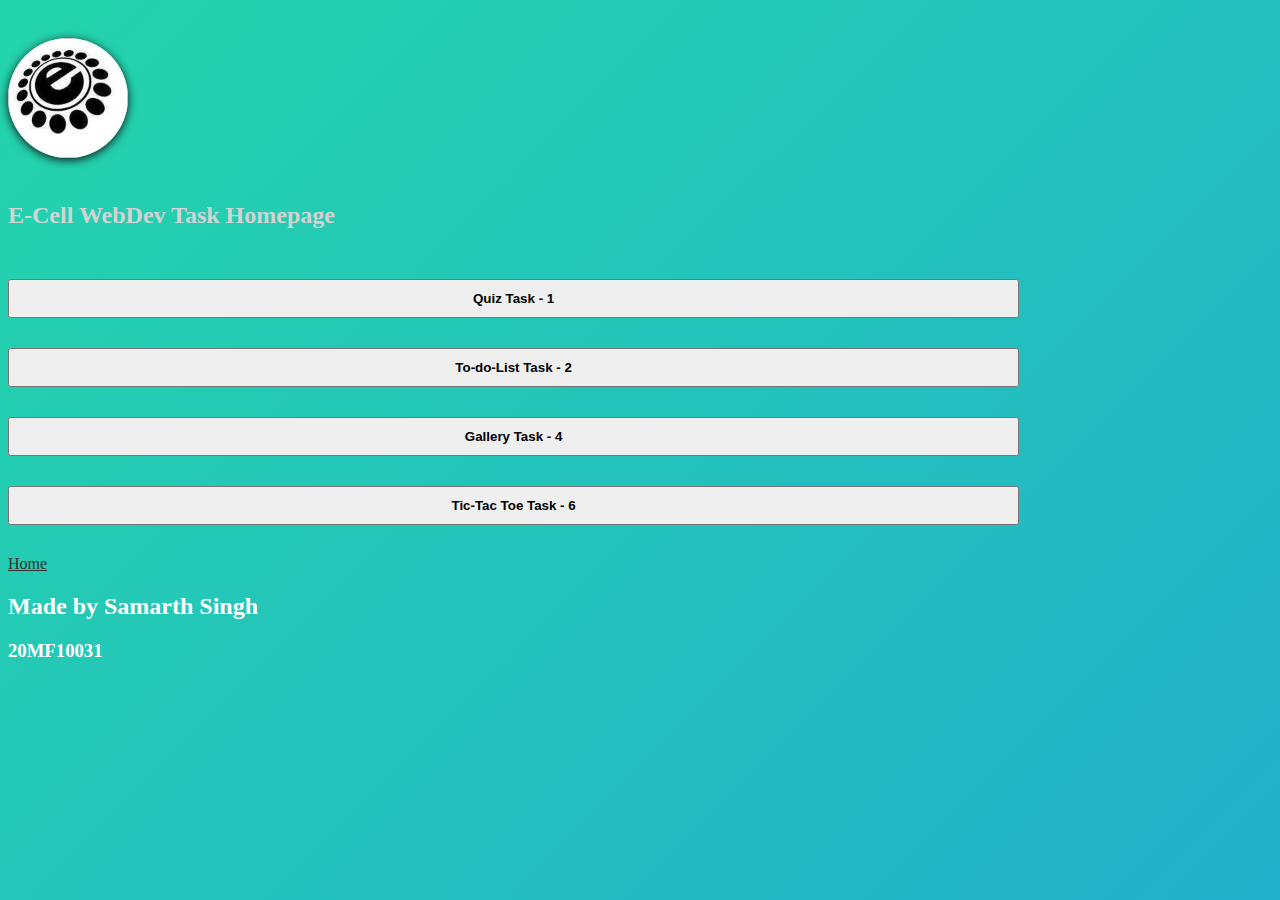
<file: index.html>
<!DOCTYPE html>
<html lang="en" >

<head><meta http-equiv="Content-Type" content="text/html; charset=windows-1252">
    
    <title>E-Cell Task</title>

    <meta name="viewport" content="width=device-width, initial-scale=1">
    <link rel="stylesheet" href="./index.css">
    <link href="https://cdn.jsdelivr.net/npm/bootstrap@5.0.1/dist/css/bootstrap.min.css" rel="stylesheet" integrity="sha384-+0n0xVW2eSR5OomGNYDnhzAbDsOXxcvSN1TPprVMTNDbiYZCxYbOOl7+AMvyTG2x" crossorigin="anonymous">
</head>

<body>
    
    <div class="container">

        <div class="col-xs-12">

        <div class="text-center" style="padding-top: 30px; padding-bottom: 30px;">
                <img class="backdrop linktree">
                <h2 style="color: #D3D3D3; padding-top: 20px;">E-Cell WebDev Task Homepage</h2>
            </div>
    </div>

</div>

    <div class="container">
    
        <div class="col-xs-12">
            <div class="text-center">

                <div style="padding-bottom: 30px;">
                    <button onclick="location.href='./Quiz/quiz.html'" type="button" class="btn btn-outline-light shake" style="width: 80%; padding-top:10px; padding-bottom:10px; font-weight: 800;">Quiz Task - 1</button>
                </div>
                
                <div style="padding-bottom: 30px;">
                    <button onclick="location.href='./To-do-list/todolist.html'" type="button" class="btn btn-outline-light shake" style="width: 80%; padding-top:10px; padding-bottom:10px; font-weight: 800;">To-do-List Task - 2</button>
                </div>
                
                <div style="padding-bottom: 30px;">
                    <button onclick="location.href='./Gallery/gallery.html'" type="button" class="btn btn-outline-light shake" style="width: 80%; padding-top:10px; padding-bottom:10px; font-weight: 800;">Gallery Task - 4</button>
                </div>
                
                <div style="padding-bottom: 30px;">
                    <button onclick="location.href='./Tic-Tac Toe/tic_tac_toe.html'" type="button" class="btn btn-outline-light shake" style="width: 80%; padding-top:10px; padding-bottom:10px; font-weight: 800;">Tic-Tac Toe Task - 6</button>
                </div>

            </div>
    
        </div>
    
    </div>

    <div class="text-center">
        <a href="./index.html" style="color: #34312f;">Home</a>
        <h2>Made by Samarth Singh</h2>
        <h3>20MF10031</h3>
    </div>

    <script src="https://code.jquery.com/jquery-3.3.1.slim.min.js" integrity="sha384-q8i/X+965DzO0rT7abK41JStQIAqVgRVzpbzo5smXKp4YfRvH+8abtTE1Pi6jizo" crossorigin="anonymous"></script>
    <script src="https://cdnjs.cloudflare.com/ajax/libs/popper.js/1.14.3/umd/popper.min.js" integrity="sha384-ZMP7rVo3mIykV+2+9J3UJ46jBk0WLaUAdn689aCwoqbBJiSnjAK/l8WvCWPIPm49" crossorigin="anonymous"></script>
    <script src="https://stackpath.bootstrapcdn.com/bootstrap/4.1.3/js/bootstrap.min.js" integrity="sha384-ChfqqxuZUCnJSK3+MXmPNIyE6ZbWh2IMqE241rYiqJxyMiZ6OW/JmZQ5stwEULTy" crossorigin="anonymous"></script>

</body>

</html>
</file>
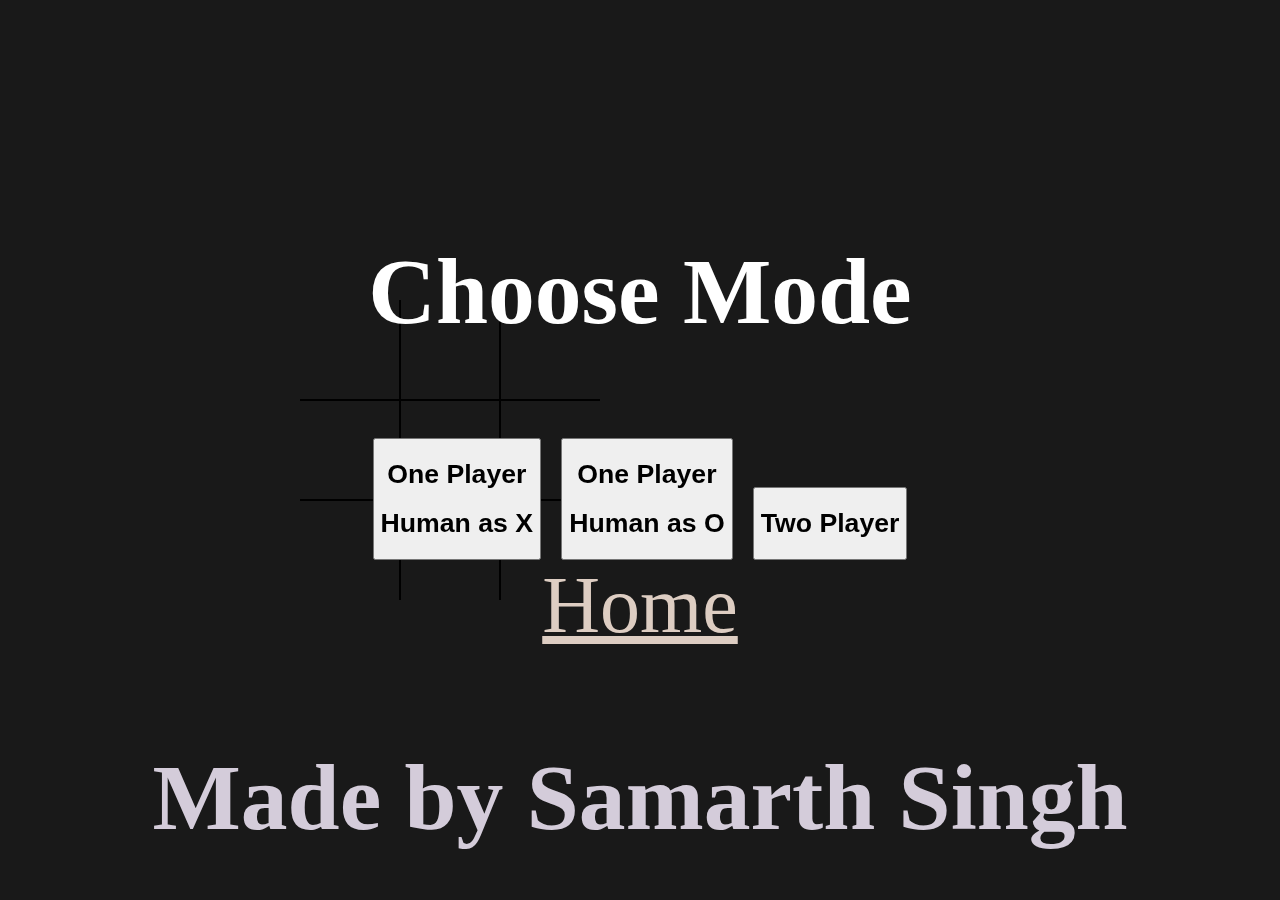
<file: Tic-Tac Toe/tic_tac_toe.html>
<!DOCTYPE html>
<html lang="en">

<head>
    <meta charset="UTF-8">
    <meta name="viewport" content="width=device-width, initial-scale=1.0">
    <title>Task 6 [E-Cell]</title>
    <link href="https://cdn.jsdelivr.net/npm/bootstrap@5.0.1/dist/css/bootstrap.min.css" rel="stylesheet" integrity="sha384-+0n0xVW2eSR5OomGNYDnhzAbDsOXxcvSN1TPprVMTNDbiYZCxYbOOl7+AMvyTG2x" crossorigin="anonymous">
    <link rel="stylesheet" href="./tic_tac_toe.css">
    <script src="./tic_tac_toe.js" defer></script>
</head>

<body>

    <div class="board container" id="board">
        <div class="cell" data-cell></div>
        <div class="cell" data-cell></div>
        <div class="cell" data-cell></div>
        <div class="cell" data-cell></div>
        <div class="cell" data-cell></div>
        <div class="cell" data-cell></div>
        <div class="cell" data-cell></div>
        <div class="cell" data-cell></div>
        <div class="cell" data-cell></div>
    </div>

    <div class="winning-message container-fluid" id="winningMessage">
        <div data-winning-message-text></div>
        <button class="btn btn-warning btn-lg" id="restartButton">Restart</button>
    </div>

    <div class="chosing-message1 show container-fluid" id="chosingMessage1">
        <h1>Tic-Tac-Toe</h1>
        <h3>Choose Mode</h3>

        <div class="btn-group-vertical">
            <button class="btn btn-success" id="oneButton">
                <h1>One Player</h1>
                <h1>Human as X</h1>
            </button>
            <button class="btn btn-primary" id="oneButtonO">
                <h1>One Player</h1>
                <h1>Human as O</h1>
            </button>
            <button class="btn btn-danger" id="twoButton">
                <h1>Two Player</h1>
            </button>
        </div>

        <div class="text-center">
            <a href="../index.html" style="color: #ddcdc2;">Home</a>
            <h3>Made by Samarth Singh</h3>
            <h4>20MF10031</h4>
        </div>

    </div>

</body>

</html>
</file>
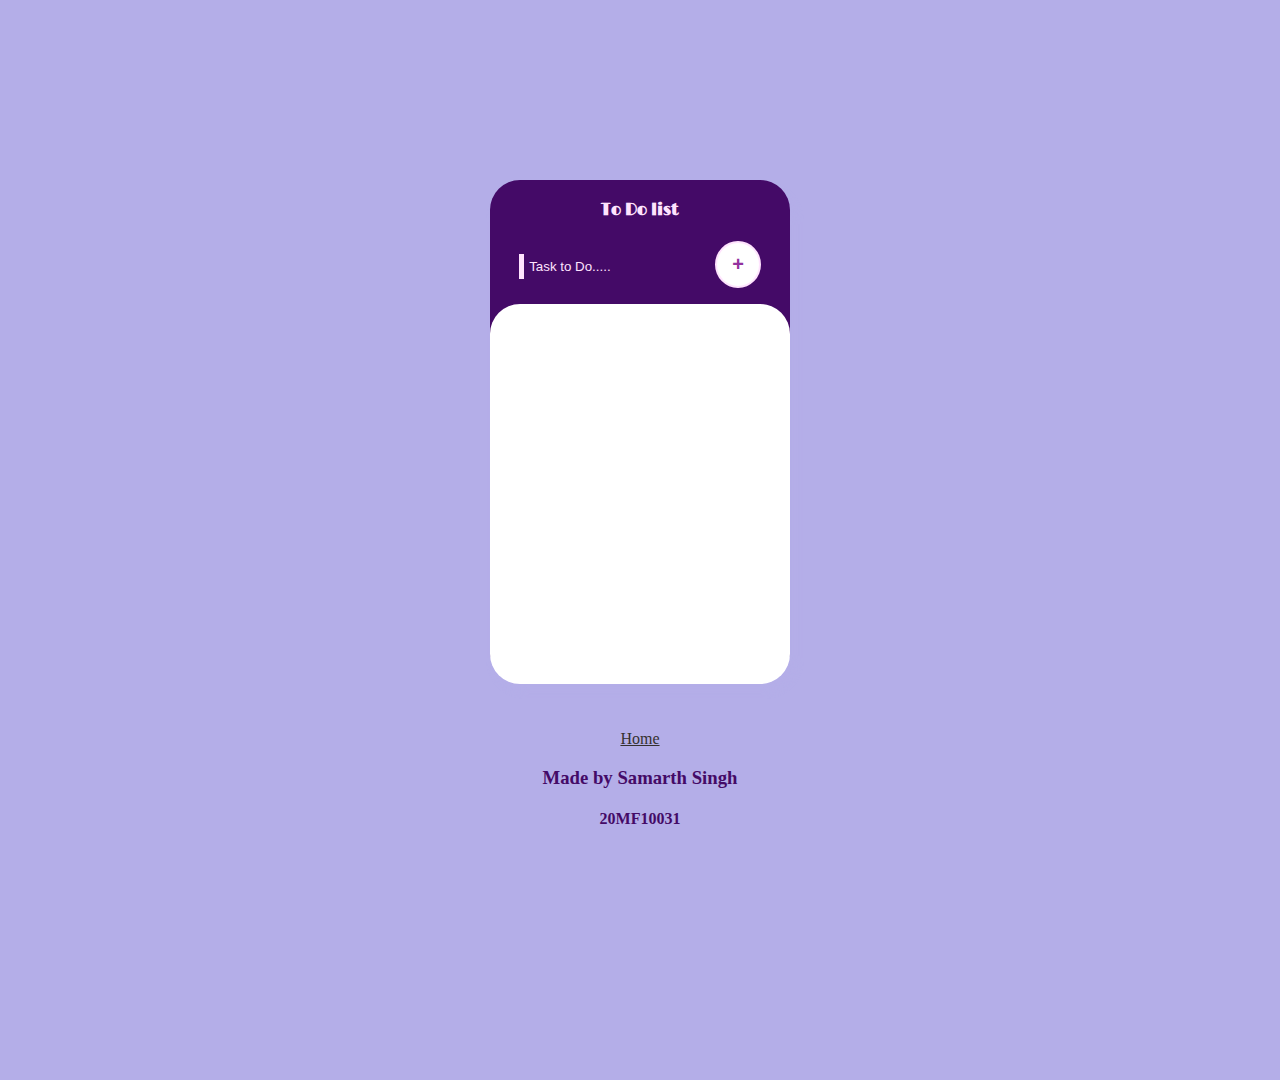
<file: To-do-list/todolist.html>
<!DOCTYPE html>
<html lang="en">

<head>

    <meta charset="UTF-8">
    <meta name="viewport" content="width=device-width, initial-scale=1.0">
    <link rel="stylesheet" href="todolist.css">
    <link rel="stylesheet" href="https://cdnjs.cloudflare.com/ajax/libs/font-awesome/5.14.0/css/all.min.css">

    <title>Task 2 [E-Cell]</title>

</head>

<body>

    <div class="container">

        <h4 id="headerText">To Do list</h4>

        <div class="todo">

            <div class="add-box" id="addBox">
                <input type="text" placeholder="Task to Do....." id="input">
                <button onclick="addList()" class="btn btn-add">+</button>
                <p id="errorText"></p>
            </div>

            <ul class="list" id="list"></ul>
        </div>
    
    </div>

    <div class="text-center">
        <a href="../index.html" style="color: #34312f;">Home</a>
        <h3>Made by Samarth Singh</h3>
        <h4>20MF10031</h4>
    </div>
    
    <script src="todolist.js"></script>

</body>

</html>
</file>
<file: index.css>
body {
	width: 100wh;
	height: 90vh;
	color: #fff;
	background: linear-gradient(-45deg, #EE7752, #E73C7E, #23A6D5, #23D5AB);
	background-size: 400% 400%;
	-webkit-animation: Gradient 15s ease infinite;
	-moz-animation: Gradient 15s ease infinite;
	animation: Gradient 15s ease infinite;
}

@-webkit-keyframes Gradient {
	0% {
		background-position: 0% 50%
	}
	50% {
		background-position: 100% 50%
	}
	100% {
		background-position: 0% 50%
	}
}

@-moz-keyframes Gradient {
	0% {
		background-position: 0% 50%
	}
	50% {
		background-position: 100% 50%
	}
	100% {
		background-position: 0% 50%
	}
}

@keyframes Gradient {
	0% {
		background-position: 0% 50%
	}
	50% {
		background-position: 100% 50%
	}
	100% {
		background-position: 0% 50%
	}
}

h1,
h6 {
	font-family: 'Open Sans';
	font-weight: 300;
	text-align: center;
	position: absolute;
	top: 45%;
	right: 0;
	left: 0;
}

.shake {
	animation: shake-animation 4.72s ease infinite;
	transform-origin: 50% 50%;
  }
  .element {
	margin: 0 auto;
	width: 150px;
	height: 150px;
	background: red;
  }
  @keyframes shake-animation {
	 0% { transform:translate(0,0) }
	1.78571% { transform:translate(5px,0) }
	3.57143% { transform:translate(0,0) }
	5.35714% { transform:translate(5px,0) }
	7.14286% { transform:translate(0,0) }
	8.92857% { transform:translate(5px,0) }
	10.71429% { transform:translate(0,0) }
	100% { transform:translate(0,0) }
  }

  .backdrop {
	  -moz-box-shadow: 0px 6px 5px #111; 
	  -webkit-box-shadow: 0px 6px 5px #111; 
	  box-shadow: 0px 2px 10px #111; 
	  -moz-border-radius:190px; 
	  -webkit-border-radius:190px; 
	  border-radius:190px;
  }

  .linktree {
	  width: 120px;
	  height: 120px;
	  background-image: url("./media/ecelllogo.jfif");
	  background-size: cover;
	  background-repeat: no-repeat;
	  background-position: 50% 50%;
  }
</file>
<file: Tic-Tac Toe/tic_tac_toe.css>
*,*::after,*::before {
    box-sizing: border-box;
}

:root{
    --cell-size:100px;
    --mark-size: calc(var(--cell-size)*.9);
}

body {
    margin: 0;
}

.board {
    width: 100vh;
    height: 100vh;
    display: grid;
    justify-content: center;
    align-content: center;
    grid-template-columns: auto auto auto;
    justify-items: center;
    align-items: center;
}

.cell {
    width: var(--cell-size);
    height: var(--cell-size);
    border: 1px solid black;
    display: flex;
    justify-content: center;
    align-items: center;
    position: relative;
    cursor: pointer;
}

.cell.x,
.cell.circle {
    cursor:not-allowed;
}

.cell:nth-child(3n+1) {
    border-left: none;
}

.cell:first-child,
.cell:nth-child(2),
.cell:nth-child(3) {
    border-top: none;
}

.cell:nth-child(3n+3) {
    border-right: none;
}

.cell:last-child,
.cell:nth-child(7),
.cell:nth-child(8) {
    border-bottom: none;
}

.cell.x::before,
.cell.x::after,
.cell.circle::before {
    background-color: black;
}

.board.x .cell:not(.x):not(.circle):hover::before,
.board.x .cell:not(.x):not(.circle):hover::after,
.board.circle .cell:not(.x):not(.circle):hover::before {
    background-color: lightgrey;
}

.cell.x::before,
.cell.x::after,
.board.x .cell:not(.x):not(.circle):hover::before,
.board.x .cell:not(.x):not(.circle):hover::after {
    content: '';
    width: calc(var(--mark-size)*.15);
    height:var(--mark-size);
    position: absolute;
}

.cell.x::before,
.board.x .cell:not(.x):not(.circle):hover::before{
    transform: rotate(45deg);
}

.cell.x::after,
.board.x .cell:not(.x):not(.circle):hover::after {
    transform: rotate(-45deg);
}

.cell.circle::before,
.cell.circle::after,
.board.circle .cell:not(.x):not(.circle):hover::before,
.board.circle .cell:not(.x):not(.circle):hover::after {
    content: '';
    position: absolute;
    border-radius: 50%;
}

.cell.circle::before,
.board.circle .cell:not(.x):not(.circle):hover::before {
    width: var(--mark-size);
    height:var(--mark-size);
    
}

.cell.circle::after,.board.circle .cell:not(.x):not(.circle):hover::after {
    width: calc(var(--mark-size)*.7);
    height: calc(var(--mark-size)*.7);
    background-color: white;
    
}

.winning-message,.chosing-message1 {
    display: none;
    position: fixed;
    top: 0;
    left: 0;
    right: 0;
    bottom: 0;
    background-color: rgba(0,0,0,.9);
    justify-content: center;
    align-items: center;
    color: white;
    font-size: 5rem;
    flex-direction: column;
}

.winning-message.show {
    display: flex;
}

.chosing-message1.show {
    display: flex;
}

.text-center{
    color: #d4ccda;
    text-align: center;
}
</file>
<file: To-do-list/todolist.css>
@import url('https://fonts.googleapis.com/css2?family=Limelight&display=swap');

body{
    height: 100vh;
    padding: 0;
    margin: 0;
    background-color: #b4aee8;
    color: #ffe3fe;
}

.container {
    margin: 50px auto;
    width: 300px;
    height: 500px;
    background: #440a67;
    text-align: center;
    border-radius: 30px;
    transition: 1s;
    box-shadow: 5px 10px 8px #b4aee8;
}

#errorText {
    font-size: 13px;
    color: #dfd1e0;
    width: max-content;
    margin: 0 auto;
}

#headerText {
    margin-top: 180px;
    padding-top: 20px;
    color: #ffe3fe;
    font-weight: bold;
    font-family: 'Limelight', cursive;
}

#input {
    background: #440a67;
    border-top: 0;
    border-bottom: 0;
    border-left: 5px solid #ffe3fe;
    border-right: 0;
    padding: 5px;
    color: #ffe3fe;
}
input#input:focus {
    border-left: 5px solid #ffe3fe;
    border-right: 0;
    border-top: 0;
    border-bottom: 0;
    color: #ffe3fe;
    outline: none;
}
#input::placeholder {
    color: #ffe3fe;
}

.btn {
    padding: 10px 15px;
    border: 2px solid #000;
    text-transform: unset;
    font-weight: bold;
    transition: 1s;
}

.btn-add {
    border-radius: 50%;
    color: #93329e;
    background-color: #fff;
    border: 2px solid #ffe3fe;
    font-size: 20px;
    cursor: pointer;
}
.btn-add:hover {
    box-shadow: 7px 8px 16px #b4aee8;
}
.btn-add:active{
    background-color: red;
}
i{
    cursor: pointer;
    margin-right: 5px;
}

#list {
    background-color: #ffffff;
    height: 360px;
    border-radius: 30px;
    overflow: scroll;
    padding: 20px 0 0 0;
}
::-webkit-scrollbar {
    display: none;
}

.list-item {
    padding: 10px 15px;
    margin:0 20px;
    height: 40px;
    color: #440a67;
    list-style: none;
    clear: both;
    transition: 1s ease-in-out;
}

.list-item:hover {
    border-radius: 10px;
     background:#b4aee8(255,255,255, 0.3);
}

#listText {
    margin-top: 8px;
    float: left;
    text-align: left;
}
#dateText {
    font-size: 10px;
    margin: 0;
    color: #bbb;
    text-align: left;
}

#actionBtn{
    margin-top: 10px;
    float: right;
}

.text-center{
    color: #440a67;
    text-align: center;
}
</file>
